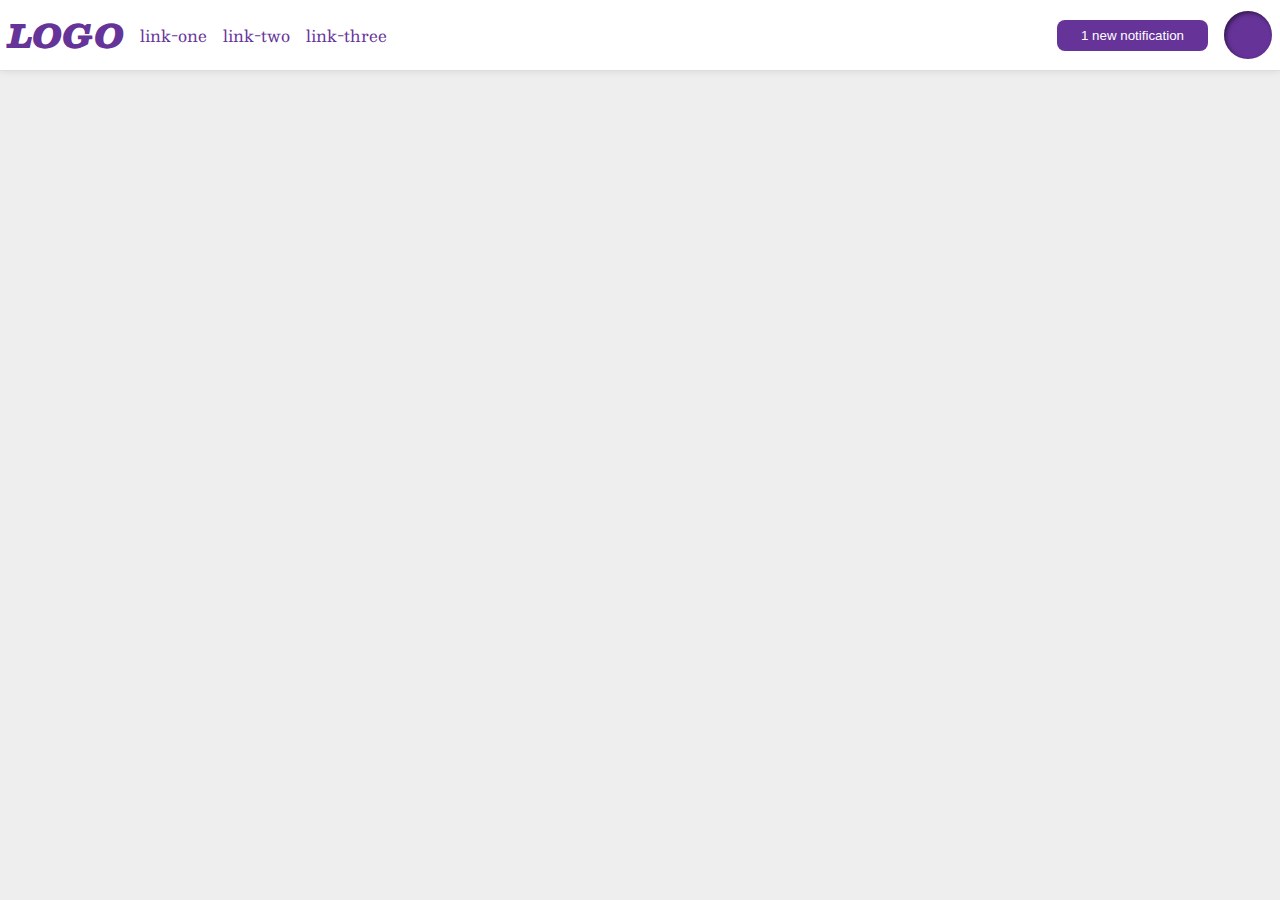
<file: foundations/flex/03-flex-header-2/index.html>
<!DOCTYPE html>
<html lang="en">
  <head>
    <meta charset="UTF-8">
    <meta http-equiv="X-UA-Compatible" content="IE=edge">
    <meta name="viewport" content="width=device-width, initial-scale=1.0">
    <title>Flex Header 2</title>
    <link rel="stylesheet" href="style.css">
  </head>
  <body>
    <div class="header">
      <div class="left">
        <div class="logo">
          LOGO
        </div>
        <ul class="links">
          <li><a href="https://google.com">link-one</a></li>
          <li><a href="https://google.com">link-two</a></li>
          <li><a href="https://google.com">link-three</a></li>
        </ul>
      </div>
      <div class="right">
        <button class="notifications">
          1 new notification
        </button>
        <div class="profile-image"></div>
      </div>
    </div>
  </body>
</html>
</file>
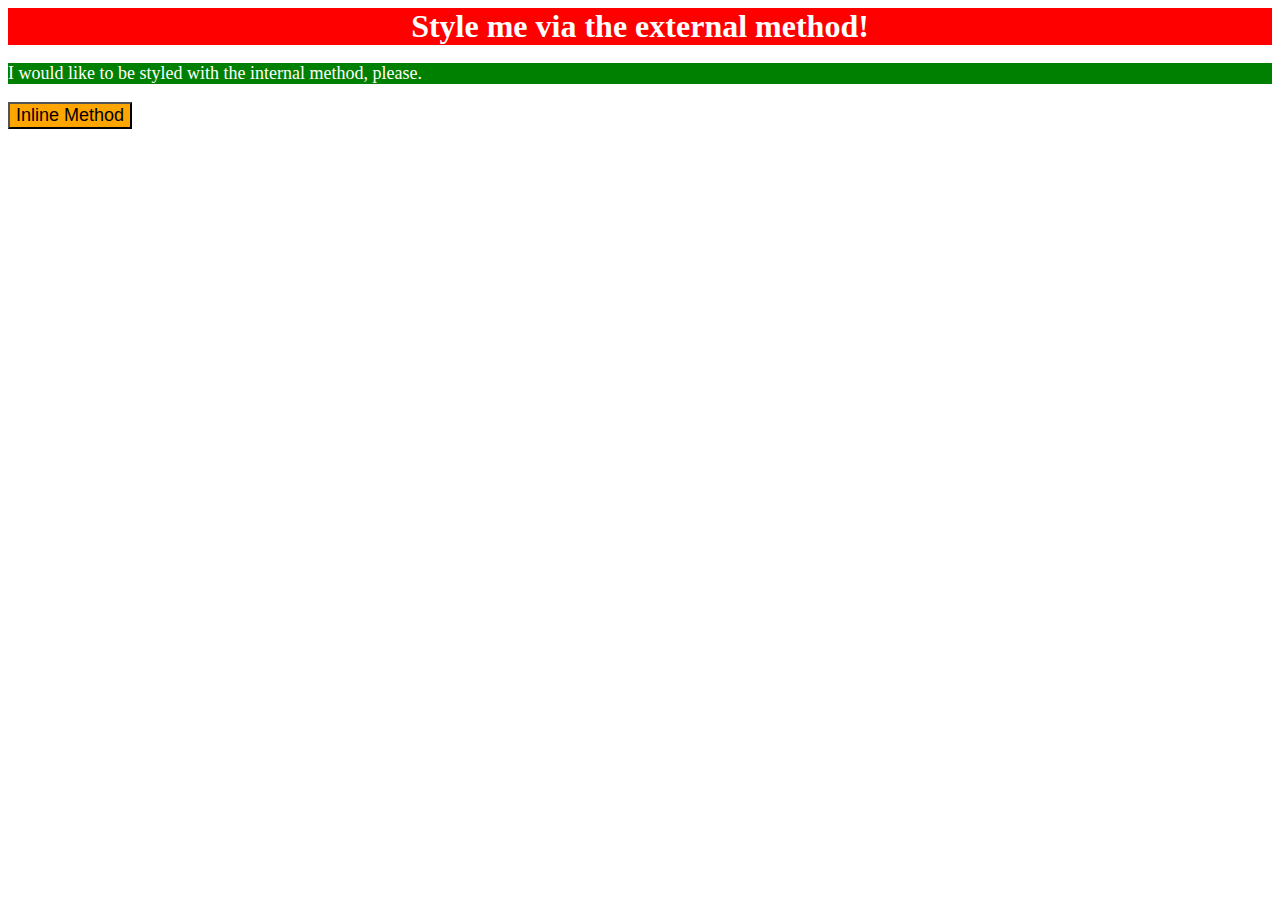
<file: foundations/intro-to-css/01-css-methods/index.html>
<!DOCTYPE html>
<html lang="en">
  <head>
    <meta charset="UTF-8">
    <meta http-equiv="X-UA-Compatible" content="IE=edge">
    <meta name="viewport" content="width=device-width, initial-scale=1.0">
    <title>Methods for Adding CSS</title>
    <link rel="stylesheet" href="styles.css">
    <style>
      p{
        color: white;
        background-color: green;
        font-size: 18px;
      }
    </style>
  </head>
  <body>
    <div>Style me via the external method!</div>
    <p>I would like to be styled with the internal method, please.</p>
    <button style="background-color: orange; font-size: 18px;">Inline Method</button>
  </body>
</html>
</file>
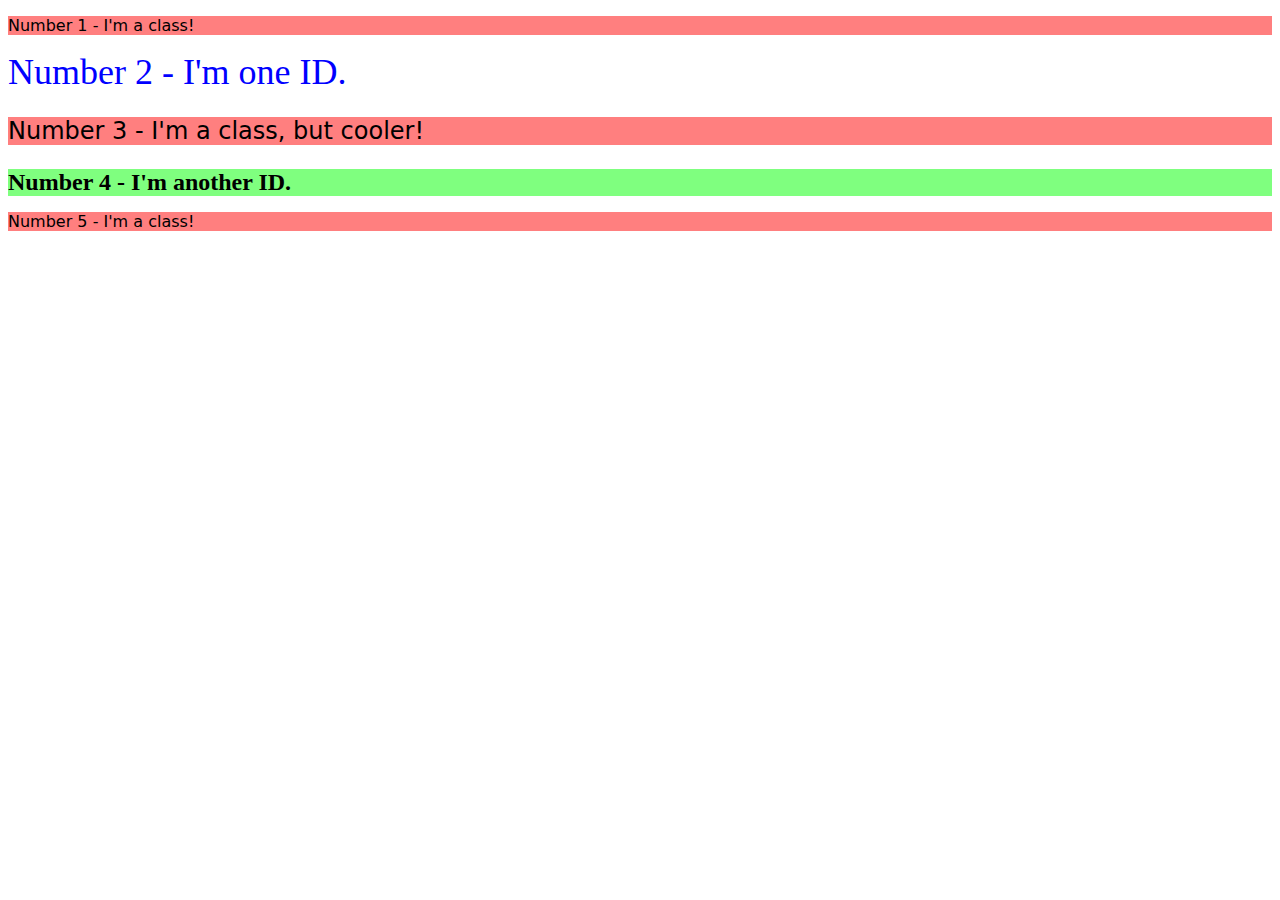
<file: foundations/intro-to-css/02-class-id-selectors/index.html>
<!DOCTYPE html>
<html lang="en">
  <head>
    <meta charset="UTF-8">
    <meta http-equiv="X-UA-Compatible" content="IE=edge">
    <meta name="viewport" content="width=device-width, initial-scale=1.0">
    <title>Class and ID Selectors</title>
    <link rel="stylesheet" href="styles.css">
  </head>
  <body>
    <p class="odd">Number 1 - I'm a class!</p>
    <div id="number2">Number 2 - I'm one ID.</div>
    <p class="odd number3">Number 3 - I'm a class, but cooler!</p>
    <div id="number4">Number 4 - I'm another ID.</div>
    <p class="odd">Number 5 - I'm a class!</p>
  </body>
</html>
</file>
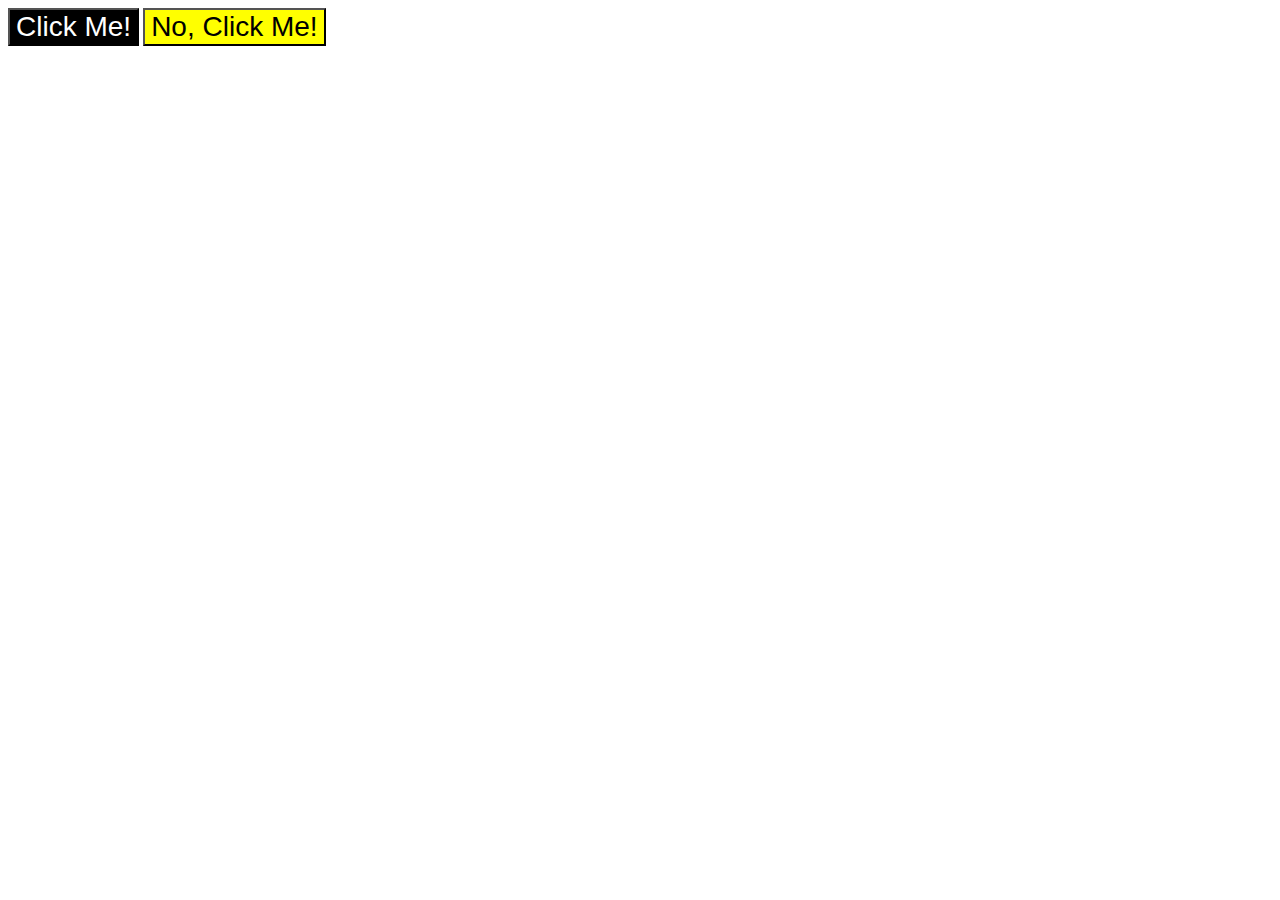
<file: foundations/intro-to-css/03-grouping-selectors/index.html>
<!DOCTYPE html>
<html lang="en">
  <head>
    <meta charset="UTF-8">
    <meta http-equiv="X-UA-Compatible" content="IE=edge">
    <meta name="viewport" content="width=device-width, initial-scale=1.0">
    <title>Grouping Selectors</title>
    <link rel="stylesheet" href="style.css">
  </head>
  <body>
    <button class="Click button">Click Me!</button>
    <button class="Dont button">No, Click Me!</button>
  </body>
</html>
</file>
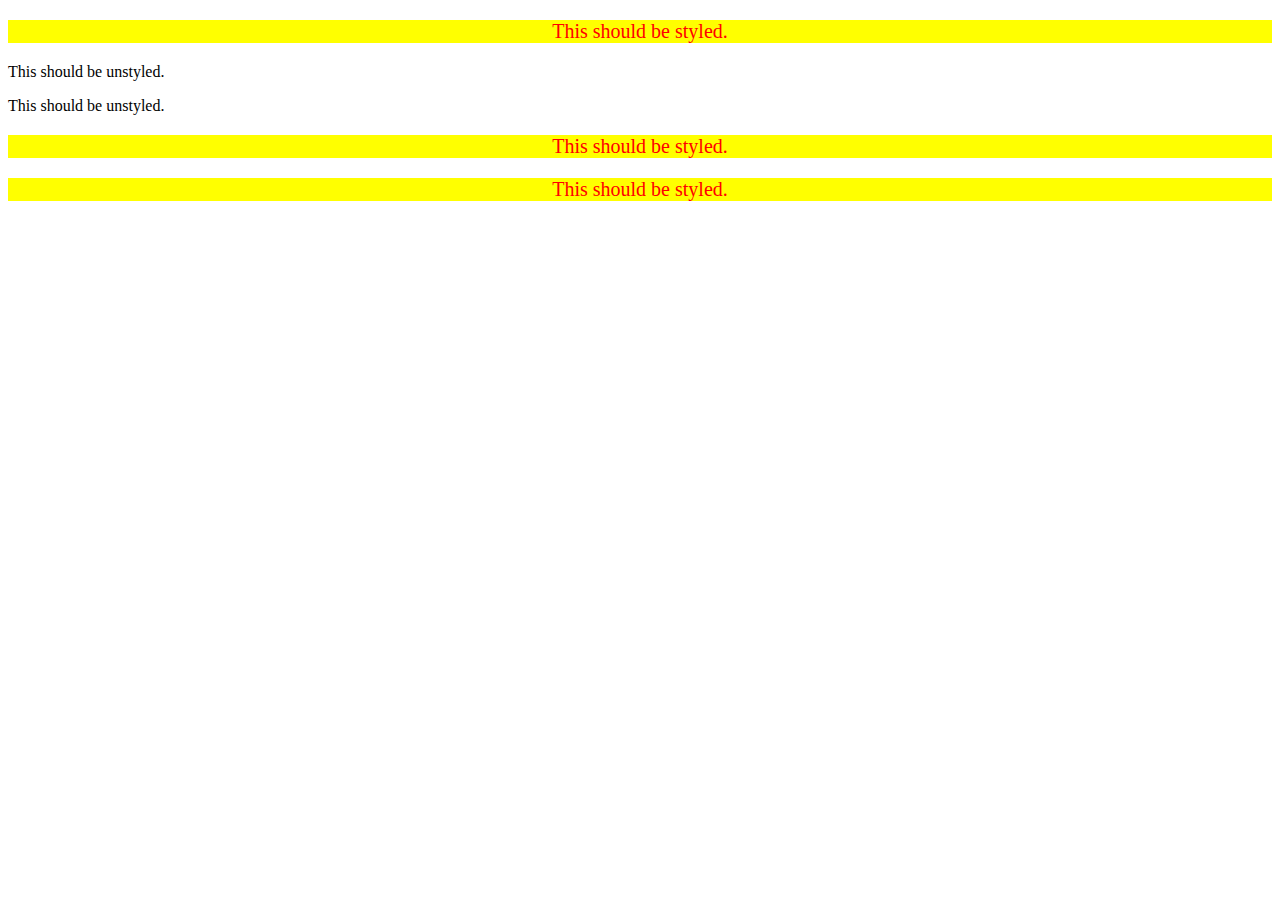
<file: foundations/intro-to-css/05-descendant-combinator/index.html>
<!DOCTYPE html>
<html lang="en">
  <head>
    <meta charset="UTF-8">
    <meta http-equiv="X-UA-Compatible" content="IE=edge">
    <meta name="viewport" content="width=device-width, initial-scale=1.0">
    <title>Descendant Combinator</title>
    <link rel="stylesheet" href="style.css">
  </head>
  <body>
    <div class="container">
      <p class="text">This should be styled.</p>
    </div>
    <p class="text">This should be unstyled.</p>
    <p class="text">This should be unstyled.</p>
    <div class="container">
      <p class="text">This should be styled.</p>
      <p class="text">This should be styled.</p>
    </div>

  </body>
</html>
</file>
<file: foundations/flex/03-flex-header-2/style.css>
/* this is some magical font-importing.  
you'll learn about it later. */
@import url('https://fonts.googleapis.com/css2?family=Besley:ital,wght@0,400;1,900&display=swap');

body {
  margin: 0;
  background: #eee;
  font-family: Besley, serif;
}

.header {
  background: white;
  border-bottom: 1px solid #ddd;
  box-shadow: 0 0 8px rgba(0,0,0,.1);
  display: flex;
  justify-content: space-between;
  padding: 8px;
  
}

.profile-image {
  background: rebeccapurple;
  box-shadow: inset 2px 2px 4px rgba(0,0,0,.5);
  border-radius: 50%;
  width: 48px;
  height: 48px;
  
  
}

.logo {
  color: rebeccapurple;
  font-size: 32px;
  font-weight: 900;
  font-style: italic;
}

button {
  border: none;
  border-radius: 8px;
  background: rebeccapurple;
  color: white;
  padding: 8px 24px;
  
}

a {
  /* this removes the line under our links */
  text-decoration: none;
  color: rebeccapurple;
}

ul {
  list-style-type: none;
  display: flex;
  gap: 16px;
  margin: 0;
  padding: 0;
}

.left, .right{
  display: flex;
  gap: 16px;
  align-items: center;
}
</file>
<file: foundations/intro-to-css/01-css-methods/styles.css>
/* styles.css */

div{
    color: white;
    background-color: red;
    font-size: 32px;
    text-align: center;
    font-weight: bold;
}
</file>
<file: foundations/intro-to-css/02-class-id-selectors/styles.css>
/* styles.css */

.odd{
    background-color: #ff000080;
    font-family: Verdana, "DejaVu Sans", sans-serif;
}

#number2 {
    color: #0000ff;
    font-size: 36px;
}

.number3{
    font-size: 24px;
}

#number4 {
    background-color: #00ff0080;
    font-size: 24px;
    font-weight: bold;
}
</file>
<file: foundations/intro-to-css/03-grouping-selectors/style.css>
.button{
    font-size: 28px;
    font-family: Helvetica, "Times New Roman", sans-serif;

}

.Click{
    background-color: black;
    color: white;

}

.Dont{
    background-color: yellow;
    color: black;

}
</file>
<file: foundations/intro-to-css/05-descendant-combinator/style.css>
.container .text {
    background-color: yellow;
    color: red;
    font-size: 20px;
    text-align: center;
}
</file>
